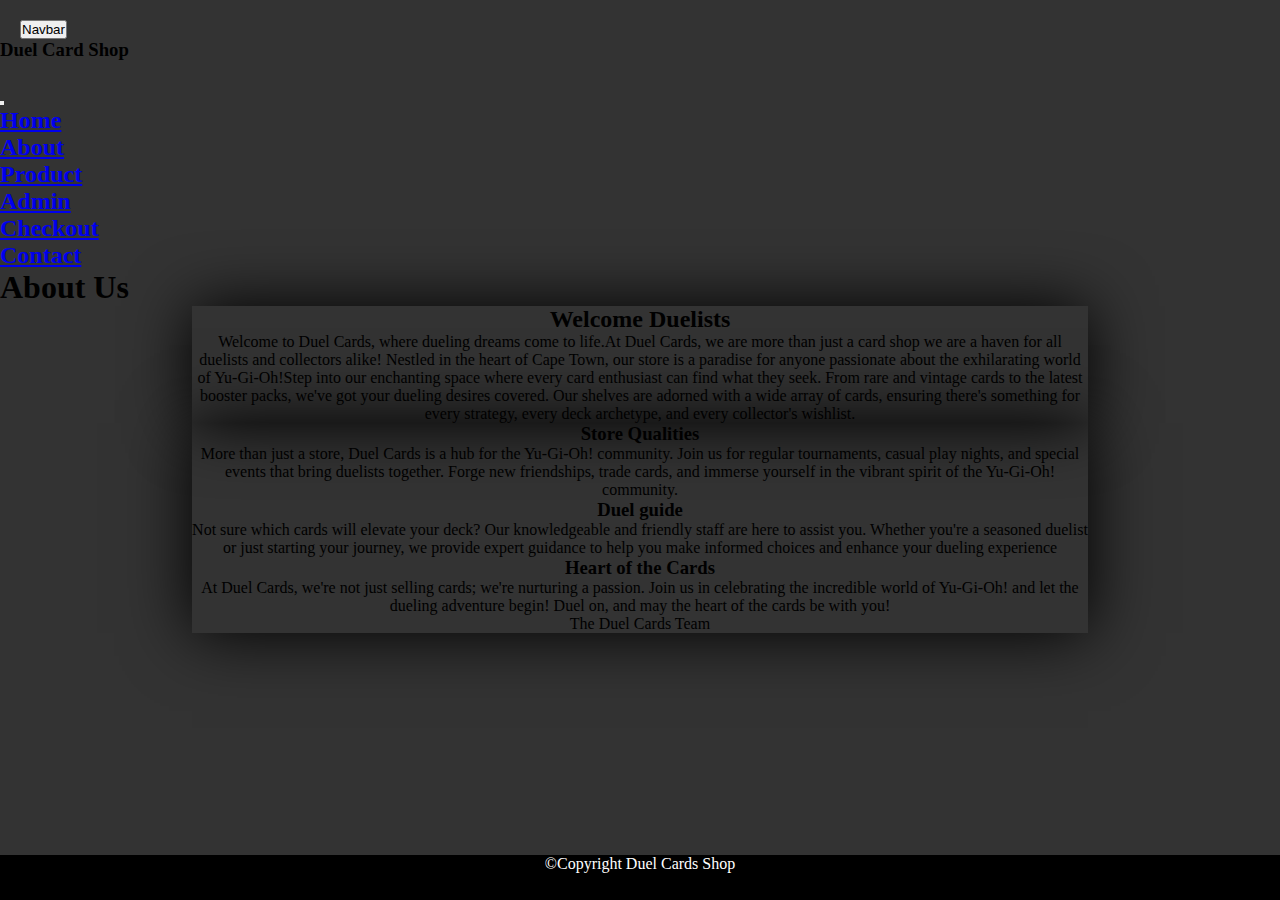
<file: html/about.html>
<!DOCTYPE html>
<html lang="en">
<head>
    <meta charset="UTF-8">
    <meta name="viewport" content="width=device-width, initial-scale=1.0">
    <link rel="stylesheet" href="/css/style.css">
    <link href="https://cdn.jsdelivr.net/npm/bootstrap@5.1.3/dist/css/bootstrap.min.css" rel="stylesheet" integrity="sha384-1BmE4kWBq78iYhFldvKuhfTAU6auU8tT94WrHftjDbrCEXSU1oBoqyl2QvZ6jIW3" crossorigin="anonymous">
    <title>About Page</title>
</head>
<body class="bodyAbt">
    <header>

        <button class="btn btn-dark text-info border-info" type="button" data-bs-toggle="offcanvas" data-bs-target="#offcanvasRight" aria-controls="offcanvasRight">Navbar</button>

        <div class="offcanvas offcanvas-start bg-dark text-info" tabindex="-1" id="offcanvasRight" aria-labelledby="offcanvasRightLabel">
          <div class="offcanvas-header">
            <h3 class="offcanvas-title" id="offcanvasRightLabel">Duel Card Shop</h3>
            <button type="button" class="btn-close btn-close-white" data-bs-dismiss="offcanvas" aria-label="Close"></button>
          </div>
          <div class="offcanvas-body">
            <h2><a href="/index.html">Home</a></h2>
            <h2><a href="/html/about.html">About</a></h2>
            <h2><a href="/html/product.html">Product</a></h2>
            <h2><a href="/html/admin.html">Admin</a></h2>
            <h2><a href="/html/checkout.html">Checkout</a></h2>
            <h2><a href="/html/contact.html">Contact</a></h2>
          </div>
        </div>

    </header>
    <main>
      <h1></h1>

      <div class="about text-light">
        <h2 class="h3">Welcome Duelists</h2>

        <p>Welcome to Duel Cards, where dueling dreams come to life.At Duel Cards, we are more than just a card shop we are a haven for all duelists and collectors alike! Nestled in the heart of Cape Town, our store is a paradise for anyone passionate about the exhilarating world of Yu-Gi-Oh!Step into our enchanting space where every card enthusiast can find what they seek. From rare and vintage cards to the latest booster packs, we've got your dueling desires covered. Our shelves are adorned with a wide array of cards, ensuring there's something for every strategy, every deck archetype, and every collector's wishlist.

        </p>
      </div>
      <div class="about text-light">

       
        <h3 class="h3">Store Qualities</h3>

        <p>More than just a store, Duel Cards is a hub for the Yu-Gi-Oh! community. Join us for regular tournaments, casual play nights, and special events that bring duelists together. Forge new friendships, trade cards, and immerse yourself in the vibrant spirit of the Yu-Gi-Oh! community.</p>

        <h3>Duel guide</h3>
        <p>Not sure which cards will elevate your deck? Our knowledgeable and friendly staff are here to assist you. Whether you're a seasoned duelist or just starting your journey, we provide expert guidance to help you make informed choices and enhance your dueling experience</p>

        <h3>Heart of the Cards</h3>
        <p>At Duel Cards, we're not just selling cards; we're nurturing a passion. Join us in celebrating the incredible world of Yu-Gi-Oh! and let the dueling adventure begin! Duel on, and may the heart of the cards be with you!</p>
        <p> The Duel Cards Team </p>
      </div>
    </main>
    <footer class="ftr bg-black text-light">&copy;Copyright Duel Cards Shop</footer>

    <script src="https://cdn.jsdelivr.net/npm/bootstrap@5.1.3/dist/js/bootstrap.bundle.min.js" integrity="sha384-ka7Sk0Gln4gmtz2MlQnikT1wXgYsOg+OMhuP+IlRH9sENBO0LRn5q+8nbTov4+1p" crossorigin="anonymous"></script>
    <script src="/js/about.js"></script>
</body>
</html>
</file>
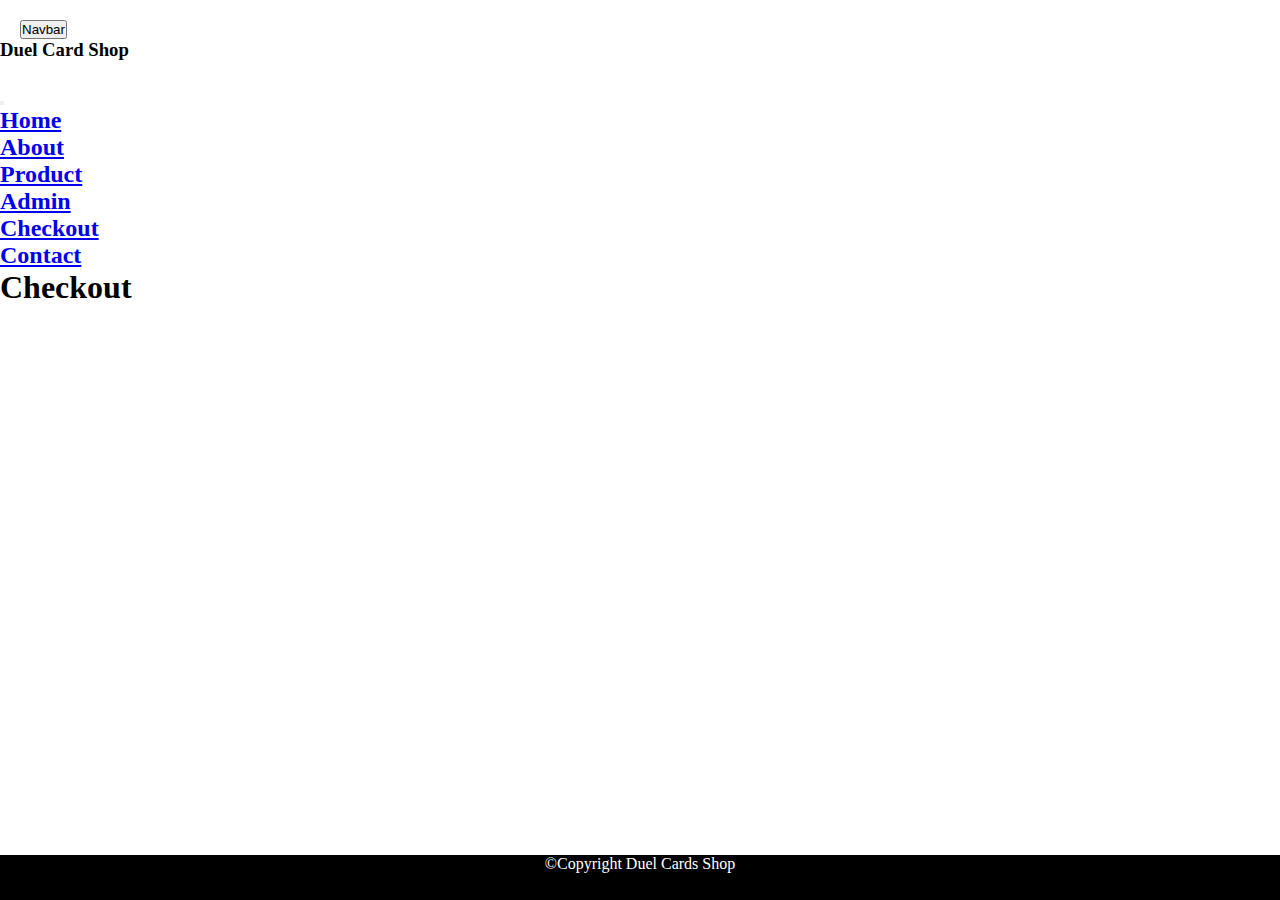
<file: html/checkout.html>
<!DOCTYPE html>
<html lang="en">
<head>
    <meta charset="UTF-8">
    <meta name="viewport" content="width=device-width, initial-scale=1.0">
    <link rel="stylesheet" rel="stylesheet" href="/css/style.css">
    <link href="https://cdn.jsdelivr.net/npm/bootstrap@5.1.3/dist/css/bootstrap.min.css" rel="stylesheet" integrity="sha384-1BmE4kWBq78iYhFldvKuhfTAU6auU8tT94WrHftjDbrCEXSU1oBoqyl2QvZ6jIW3" crossorigin="anonymous">
    <title>Checkout Page</title>
</head>
<body class="body bg-info">
    
    <header>

    <button class="btn btn-dark text-info border-info" type="button" data-bs-toggle="offcanvas" data-bs-target="#offcanvasRight" aria-controls="offcanvasRight">Navbar</button>


    <div class="offcanvas offcanvas-start bg-dark text-info" tabindex="-1" id="offcanvasRight" aria-labelledby="offcanvasRightLabel">
      <div class="offcanvas-header">
        <h3 class="offcanvas-title" id="offcanvasRightLabel">Duel Card Shop</h3>
        <button type="button" class="btn-close btn-close-white" data-bs-dismiss="offcanvas" aria-label="Close"></button>
      </div>
      <div class="offcanvas-body">
        <h2><a href="/index.html">Home</a></h2>
            <h2><a href="/html/about.html">About</a></h2>
            <h2><a href="/html/product.html">Product</a></h2>
            <h2><a href="/html/admin.html">Admin</a></h2>
            <h2><a href="/html/checkout.html">Checkout</a></h2>
            <h2><a href="/html/contact.html">Contact</a></h2>
      </div>
    </div>

</header>
    <main>
      <table>

      </table>
      <h1></h1>
    </main>
    <footer class="ftr bg-black text-light">&copy;Copyright Duel Cards Shop</footer>
 

    <script src="https://cdn.jsdelivr.net/npm/bootstrap@5.1.3/dist/js/bootstrap.bundle.min.js" integrity="sha384-ka7Sk0Gln4gmtz2MlQnikT1wXgYsOg+OMhuP+IlRH9sENBO0LRn5q+8nbTov4+1p" crossorigin="anonymous"></script>
    <script src="/js/checkout.js"></script>
</body>
</html>
</file>
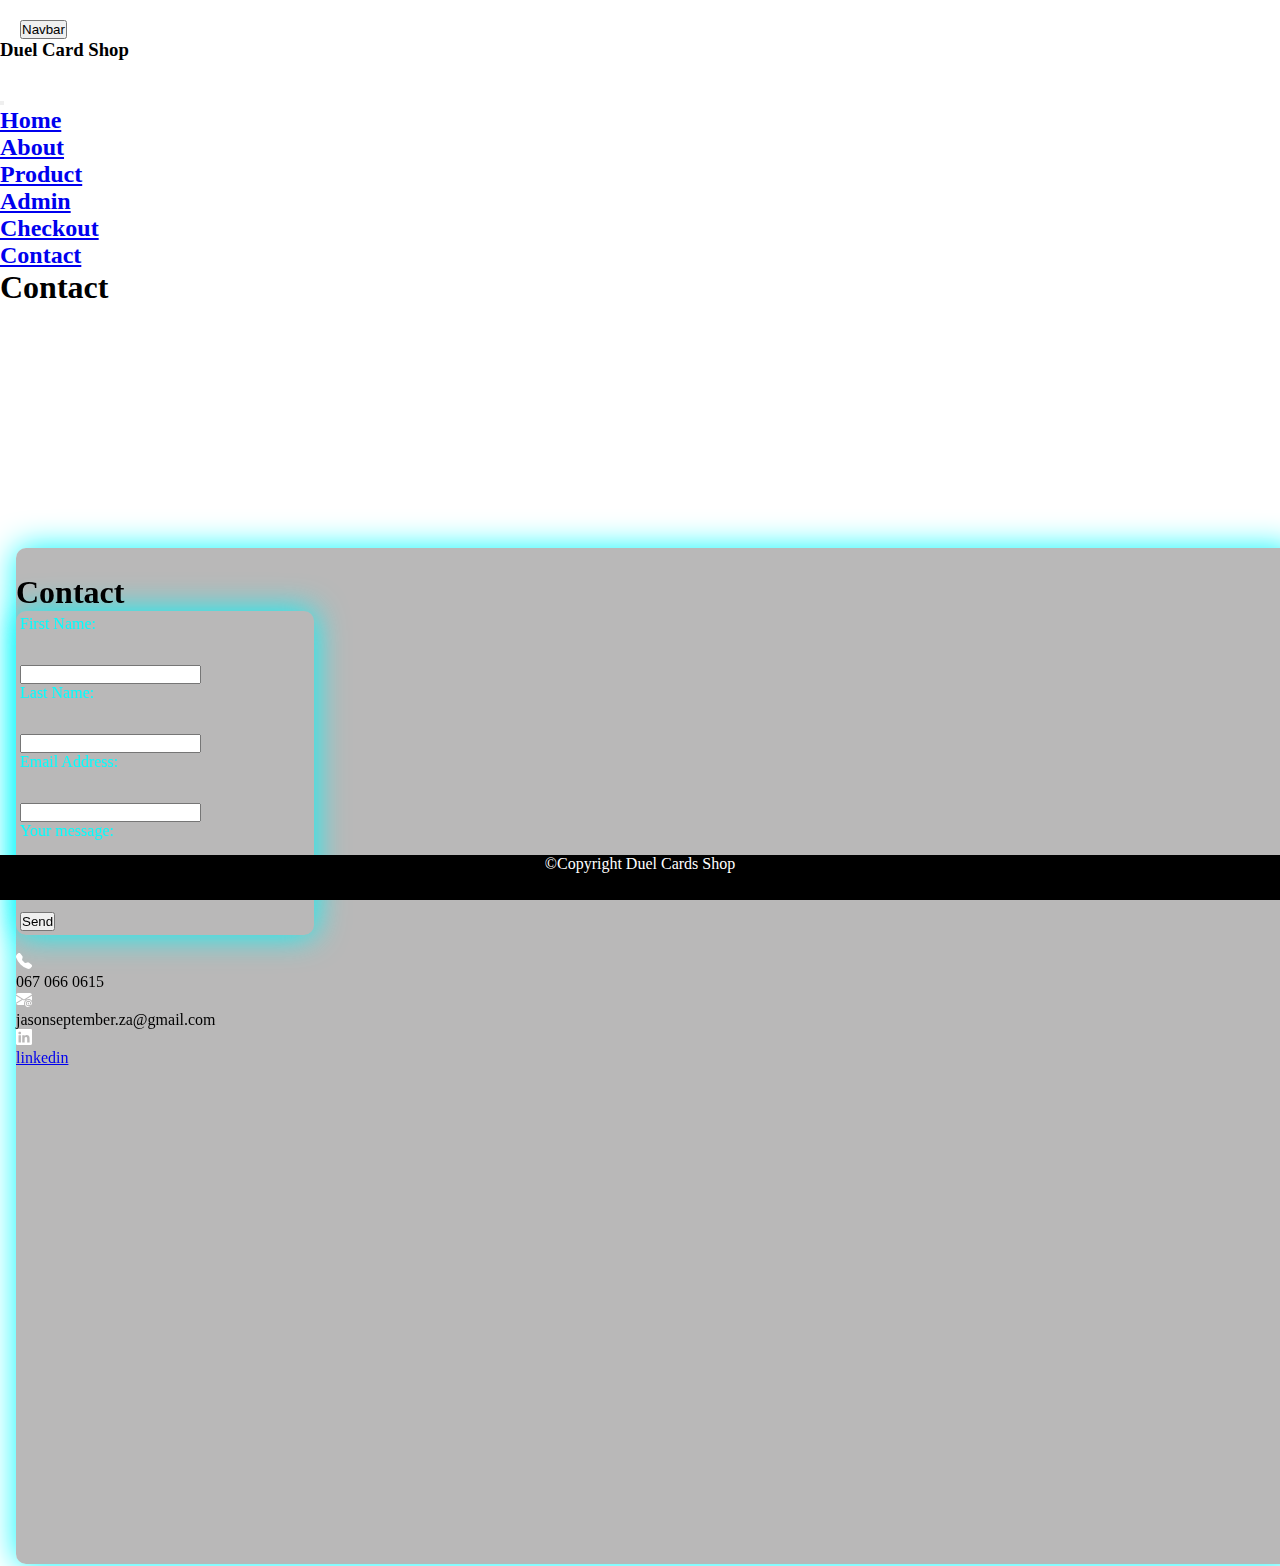
<file: html/contact.html>
<!DOCTYPE html>
<html lang="en">
<head>
    <meta charset="UTF-8">
    <meta name="viewport" content="width=device-width, initial-scale=1.0">
    <link rel="stylesheet" href="/css/style.css">
    <link href="https://cdn.jsdelivr.net/npm/bootstrap@5.1.3/dist/css/bootstrap.min.css" rel="stylesheet" integrity="sha384-1BmE4kWBq78iYhFldvKuhfTAU6auU8tT94WrHftjDbrCEXSU1oBoqyl2QvZ6jIW3" crossorigin="anonymous">
    <title>Contact Page</title>
</head>
<body class="body bg-info">
    <header>

        <button class="btn btn-dark text-info border-info" type="button" data-bs-toggle="offcanvas" data-bs-target="#offcanvasRight" aria-controls="offcanvasRight">Navbar</button>
    

        <div class="offcanvas offcanvas-start bg-dark text-info" tabindex="-1" id="offcanvasRight" aria-labelledby="offcanvasRightLabel">
          <div class="offcanvas-header">
            <h3 class="offcanvas-title" id="offcanvasRightLabel">Duel Card Shop</h3>
            <button type="button" class="btn-close btn-close-white" data-bs-dismiss="offcanvas" aria-label="Close"></button>
          </div>
          <div class="offcanvas-body">
            <h2><a href="/index.html">Home</a></h2>
            <h2><a href="/html/about.html">About</a></h2>
            <h2><a href="/html/product.html">Product</a></h2>
            <h2><a href="/html/admin.html">Admin</a></h2>
            <h2><a href="/html/checkout.html">Checkout</a></h2>
            <h2><a href="/html/contact.html">Contact</a></h2>
          </div>
        </div>

    </header>
    <main>
      <h1></h1>

      <div class="container container-fluid" id="forms">
        <div id="contact">
            <h1 class="display-2 text-light d-flex justify-content-center mb-lg-5">Contact</h1>
    <div class="space d-flex justify-content-around">
    <div class="contactInfo">
        <form action = "https://formspree.io/f/mvojyanv" method="POST">
            <label>First Name:</label>
          <input type="email" name="email"><br>
          <label>Last Name:</label>
          <input type="email" name="email"><br>
        <label>Email Address:</label>
          <input type="email" name="email"><br>
        
        <label>Your message:</label>
          <text area name="message"></text>
        
        <button type="submit" class="submit">Send</button>
      </form>

      <br>
      <div class="div d-flex text-center">
      <svg xmlns="http://www.w3.org/2000/svg" width="16" height="16" fill="#fff" class="bi bi-telephone-fill" viewBox="0 0 16 16">
        <path fill-rule="evenodd" d="M1.885.511a1.745 1.745 0 0 1 2.61.163L6.29 2.98c.329.423.445.974.315 1.494l-.547 2.19a.678.678 0 0 0 .178.643l2.457 2.457a.678.678 0 0 0 .644.178l2.189-.547a1.745 1.745 0 0 1 1.494.315l2.306 1.794c.829.645.905 1.87.163 2.611l-1.034 1.034c-.74.74-1.846 1.065-2.877.702a18.634 18.634 0 0 1-7.01-4.42 18.634 18.634 0 0 1-4.42-7.009c-.362-1.03-.037-2.137.703-2.877L1.885.511z"/>
    </svg>
    <p class ="para text-light">067 066 0615</p>
  </div>

  <div class="div d-flex">
    <svg xmlns="http://www.w3.org/2000/svg" width="16" height="16" fill="#fff" class="bi bi-envelope-at-fill" viewBox="0 0 16 16">
      <path d="M2 2A2 2 0 0 0 .05 3.555L8 8.414l7.95-4.859A2 2 0 0 0 14 2H2Zm-2 9.8V4.698l5.803 3.546L0 11.801Zm6.761-2.97-6.57 4.026A2 2 0 0 0 2 14h6.256A4.493 4.493 0 0 1 8 12.5a4.49 4.49 0 0 1 1.606-3.446l-.367-.225L8 9.586l-1.239-.757ZM16 9.671V4.697l-5.803 3.546.338.208A4.482 4.482 0 0 1 12.5 8c1.414 0 2.675.652 3.5 1.671Z"/>
      <path d="M15.834 12.244c0 1.168-.577 2.025-1.587 2.025-.503 0-1.002-.228-1.12-.648h-.043c-.118.416-.543.643-1.015.643-.77 0-1.259-.542-1.259-1.434v-.529c0-.844.481-1.4 1.26-1.4.585 0 .87.333.953.63h.03v-.568h.905v2.19c0 .272.18.42.411.42.315 0 .639-.415.639-1.39v-.118c0-1.277-.95-2.326-2.484-2.326h-.04c-1.582 0-2.64 1.067-2.64 2.724v.157c0 1.867 1.237 2.654 2.57 2.654h.045c.507 0 .935-.07 1.18-.18v.731c-.219.1-.643.175-1.237.175h-.044C10.438 16 9 14.82 9 12.646v-.214C9 10.36 10.421 9 12.485 9h.035c2.12 0 3.314 1.43 3.314 3.034v.21Zm-4.04.21v.227c0 .586.227.8.581.8.31 0 .564-.17.564-.743v-.367c0-.516-.275-.708-.572-.708-.346 0-.573.245-.573.791Z"/>
    </svg>
    <p class ="para text-light">jasonseptember.za@gmail.com</p>
  </div>
  <div class="div d-flex">
      <svg xmlns="http://www.w3.org/2000/svg" width="16" height="16" fill="#fff" class="bi bi-linkedin" viewBox="0 0 16 16">
        <path d="M0 1.146C0 .513.526 0 1.175 0h13.65C15.474 0 16 .513 16 1.146v13.708c0 .633-.526 1.146-1.175 1.146H1.175C.526 16 0 15.487 0 14.854V1.146zm4.943 12.248V6.169H2.542v7.225h2.401zm-1.2-8.212c.837 0 1.358-.554 1.358-1.248-.015-.709-.52-1.248-1.342-1.248-.822 0-1.359.54-1.359 1.248 0 .694.521 1.248 1.327 1.248h.016zm4.908 8.212V9.359c0-.216.016-.432.08-.586.173-.431.568-.878 1.232-.878.869 0 1.216.662 1.216 1.634v3.865h2.401V9.25c0-2.22-1.184-3.252-2.764-3.252-1.274 0-1.845.7-2.165 1.193v.025h-.016a5.54 5.54 0 0 1 .016-.025V6.169h-2.4c.03.678 0 7.225 0 7.225h2.4z"/>
      </svg>
      <p class ="para text-light"><a href="https://www.linkedin.com/in/jason-september-431380270/" class="tag text-light">linkedin</a></p>
    </div>
    </div>
  </div>
</div>

</div> 


    </main>
    <footer class="ftr bg-black text-light">&copy;Copyright Duel Cards Shop</footer>

    <script src="https://cdn.jsdelivr.net/npm/bootstrap@5.1.3/dist/js/bootstrap.bundle.min.js" integrity="sha384-ka7Sk0Gln4gmtz2MlQnikT1wXgYsOg+OMhuP+IlRH9sENBO0LRn5q+8nbTov4+1p" crossorigin="anonymous"></script>
    <script src="/js/contact.js"></script>
</body>
</html>
</file>
<file: css/style.css>
*{
    margin: 0;
    padding: 0;
}
/* index--------------------------------------------------------------------------- */
.index {
 
    background-color: white;
    box-shadow: 0 0 3rem 0 rgba(1, 0, 0, 1);

    text-align: center;
    margin-top: 6%;
    font-size: 150px;
    margin-left:24%;
    width: 50%;
    opacity: 0.5;
  }

  .body1 {
    background:rgba(0, 0, 0, 0.5) url('https://i.ibb.co/RC505m7/Blue-eyes.jpg');
    background-blend-mode: darken;
    background-repeat: no-repeat;
    background-size: cover;   
}

/*About -------------------------------------------------------------------------------- */

.bodyAbt {
    background:rgba(0, 0, 0, 0.8) url("https://i.postimg.cc/KzTy373d/BEWD.jpg");
    background-blend-mode: darken;
    background-repeat: no-repeat;
    background-size: cover;
}

.about {

    width: 70%;
    box-shadow: 0 0 4rem 0 rgba(1, 0, 0.5, 1);
    text-align: center;
    margin-left: 15%;
    color: black;
}
/* --------------------------------------------------------------------------- */
@import url('https://fonts.googleapis.com/css2?family=Roboto&display=swap');
/* --------------------------------------------------------------------------- */
#productId {
    background:fixed rgba(0, 0, 0, 0.8) url("https://i.postimg.cc/FFB0Y4KB/reddragon.jpg");
    background-blend-mode: darken;
    background-repeat: no-repeat;
    background-size:cover;
    
    
}




.btn {
    margin-top: 20px;
    margin-left: 20px;

} 


footer {
    width: 100%;
    background-color: black;
    height: 5%;
    color: white;
    bottom: 0;
    position:fixed;
    margin-bottom: 0;
    text-align: center;
}

/* <---------------------------------------------------------------------------------------------------------------------------------> */
/* Contact page */

#contact {
    padding-top: 2%;
    margin-top: 200px;
     border-radius: 10px;
     height: 110vh;
     width: 100%;
     /* margin-bottom: px; */
     box-shadow: 0 0 2rem 0 rgb(1, 248, 252);
     backdrop-filter: blur(1rem);
     border: 1px solid-transparent;
     background-color: rgba(116, 114, 114, 0.5);
    } 
    
    
    label {
      height: 50px;
      width: 300px;
      display: inline-block;
    }
    form {
      border-radius: 10px;
      background:transparent;
      box-shadow: 0 0 2rem 0 rgb(1, 248, 252);
      color:aqua;
      width: 290px;
      padding: 4px;
    }
    
    @media screen and (max-width: 300px) {
      form {
          width: 215px;
          margin-bottom: 30px;
          box-shadow: none;
      }
    #contact {
    
     width: 100%;
     font-size:10px;
    }
    }
    
    /* <---------------------------------------------------------------------------------------------------------------------------------> */
/* Admin */

#adminId {
    background:fixed rgba(0, 0, 0, 0.8) url("https://i.postimg.cc/hvTTd2M5/bgyugi.jpg");
    background-blend-mode: darken;
    background-repeat: no-repeat;
    background-size:cover;
}

.col-6 {
    display: flex;
    margin: 30PX;
    border: 3PX;
}
/*/-------------------------------------------------------------------------------------------------------------------------------------------> */
.card{
    height: 95vh;
    box-shadow: 0 4px 8px 0 black;
    transition: 0.3s;
    margin-top: 25px;
    opacity: 0.9px;
    width: 10%;
    display: flex;
}
.card:hover{
    box-shadow: 0 8px 16px 0 black;
}
.card img{
    align-self: center;
    width: 200px;
    height: 250px;
    margin-top: 5px;
}
.container{
    width: 100%;
    padding: 2px 16px;
}
.card, .container, button{
    margin-top: 40px;
}
</file>
